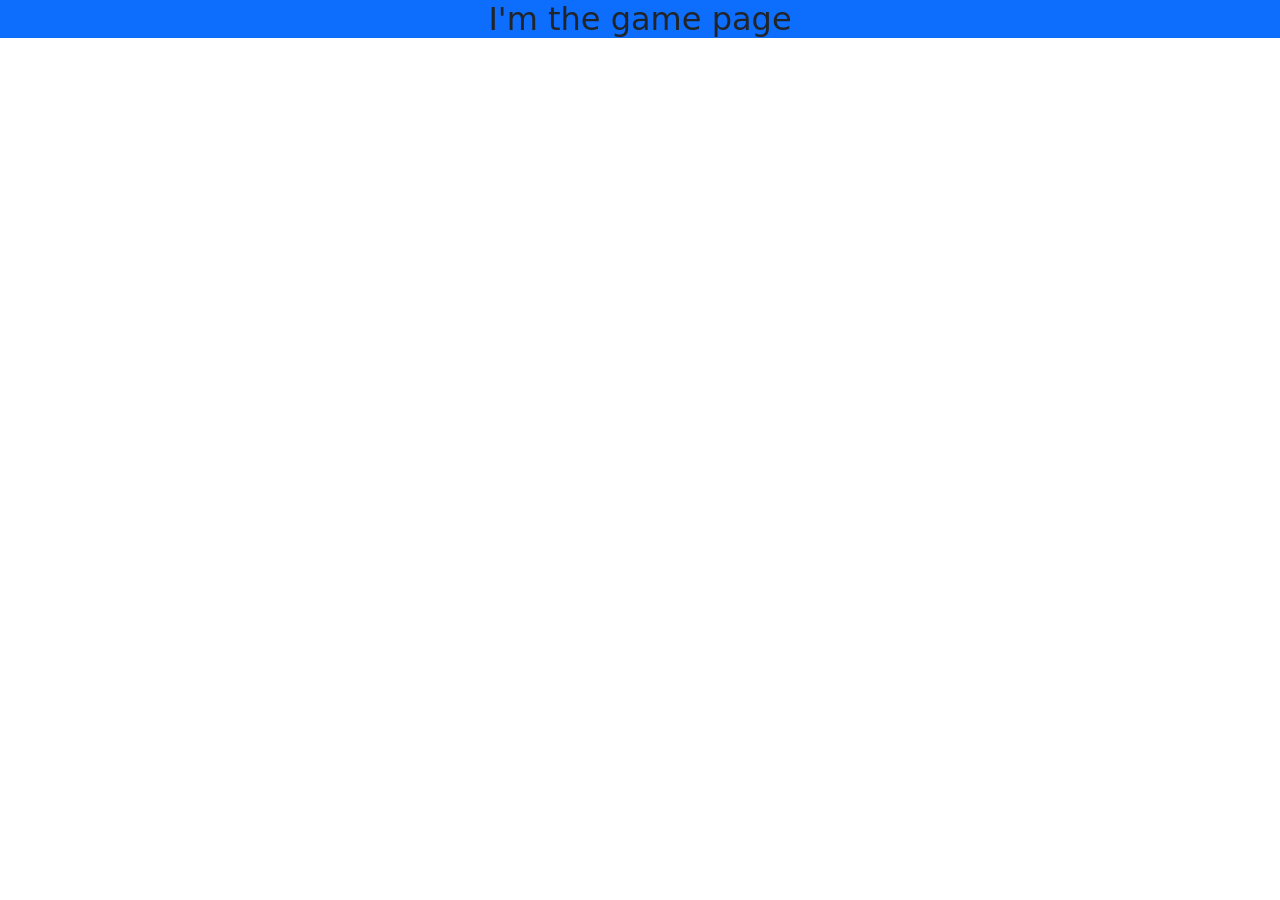
<file: html/game.html>
<!DOCTYPE html>
<html lang="en">
<head>
    <meta charset="UTF-8">
    <meta name="viewport" content="width=device-width, initial-scale=1.0">
    <meta rel="stylesheet" href="../CSS/gameStyle.css">
    <link rel="stylesheet" href="../bootstrap-5.3.8-dist/css/bootstrap.css">
    <title>Document</title>
</head>
<body>
    <h2 class="text-center text-gray bg-primary">I'm the game page</h2>
</body>
</html>
</file>
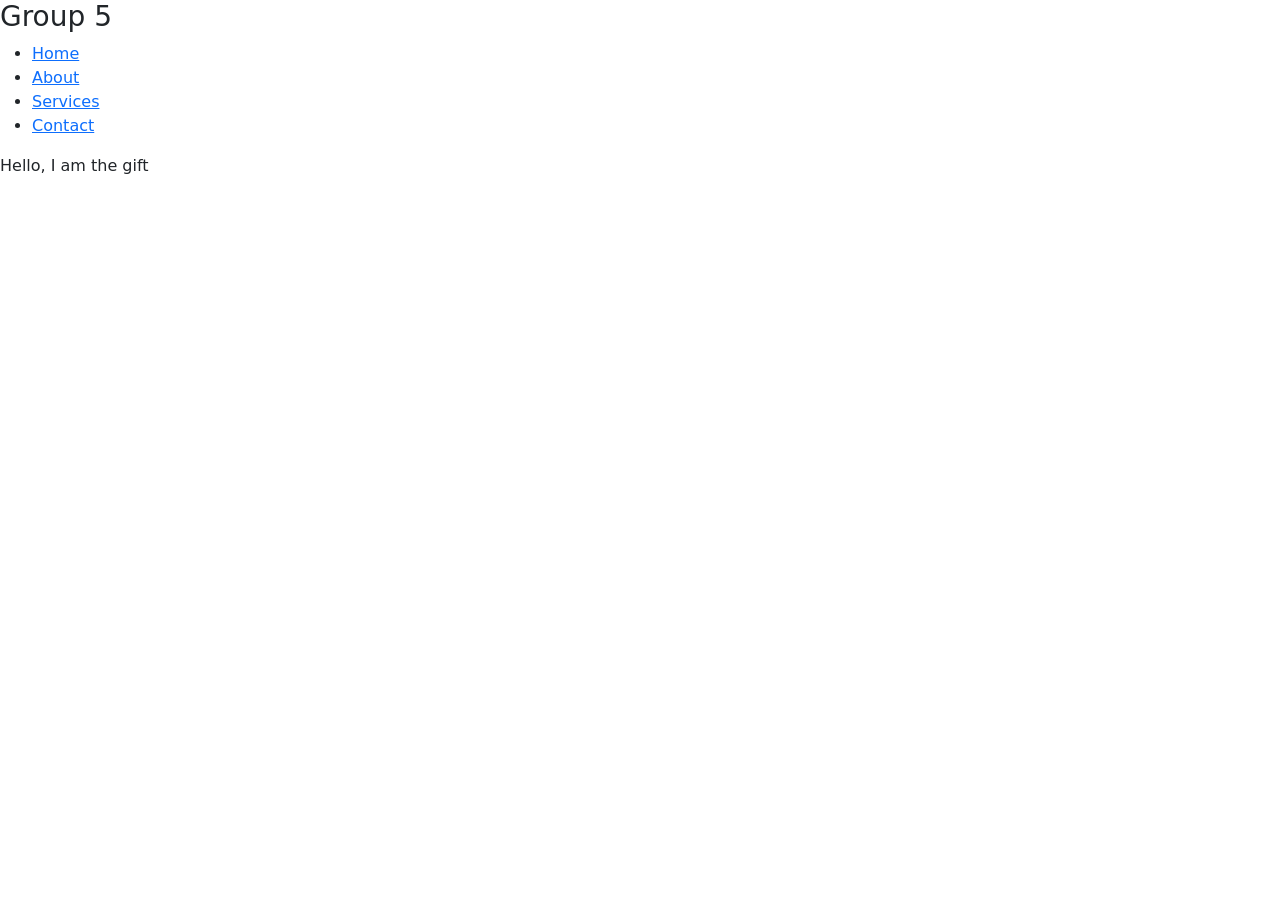
<file: html/gift.html>
<!DOCTYPE html>
<html lang="en">
<head>
    <meta charset="UTF-8">
    <meta name="viewport" content="width=device-width, initial-scale=1.0">
    <meta rel="stylesheet" href="../CSS/style.css">
    <link rel="stylesheet" href="../bootstrap-5.3.8-dist/css/bootstrap-reboot.css">
    <title>Document</title>
</head>
<body>
    <header id="header">
    <div class="container">
        <div id="logo">
            <h3>Group 5</h3></div>
        <nav class="navbar">
            <ul>
                <li><a href="#home">Home</a></li>
                <li><a href="#about" itemtype="">About</a></li>
                <li><a href="#services">Services</a></li>
                <li><a href="#contact">Contact</a></li>
            </ul>
        </nav>
    </div>
    </header>
    <main>
        <div class="container">
        <p class="text-center mb-5 display-6">Hello, I am the gift</p>
        </div>
    </main>
</body>
</html>
</file>
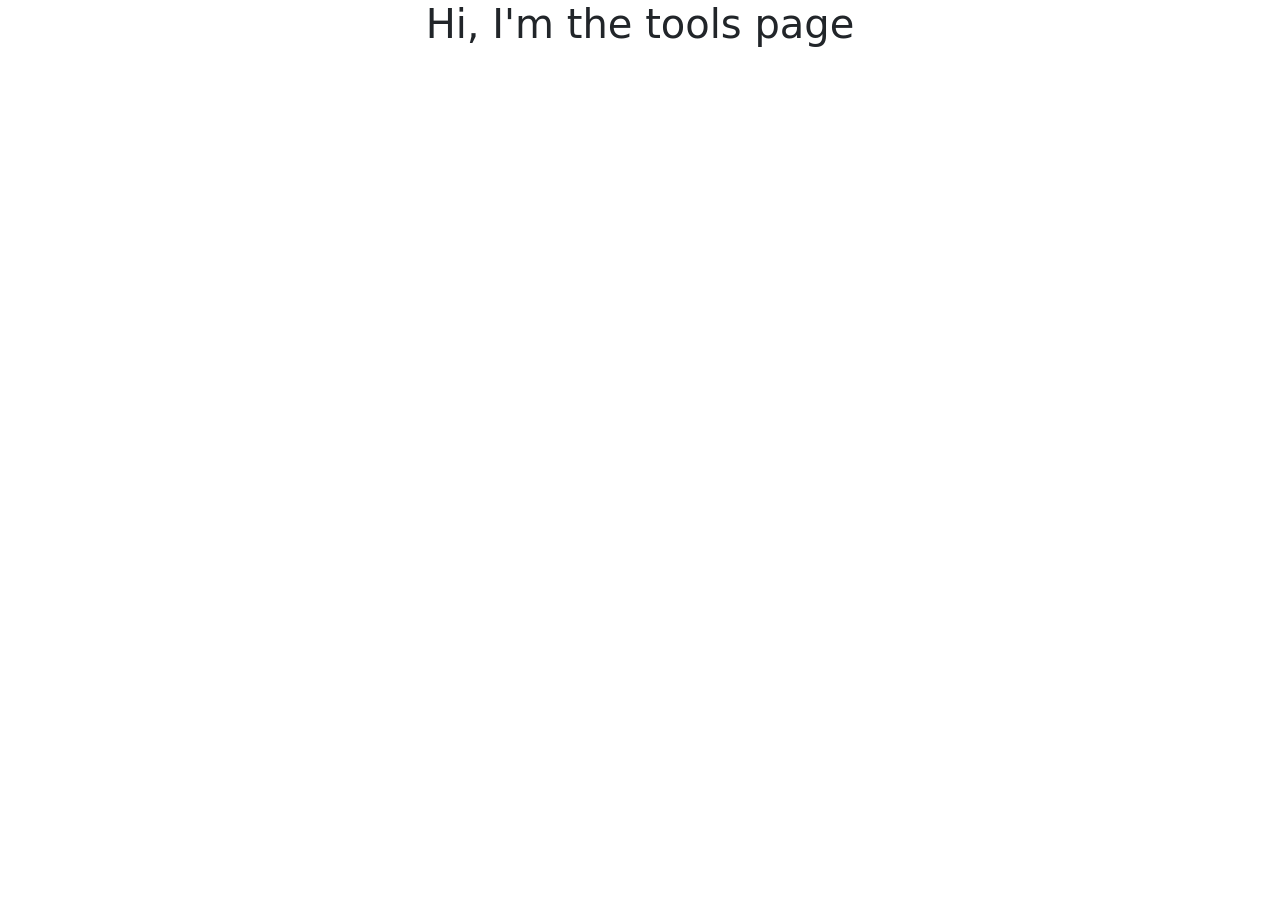
<file: html/studentsTools.Html>
<!DOCTYPE html>
<html lang="en">
<head>
    <meta charset="UTF-8">
    <meta name="viewport" content="width=device-width, initial-scale=1.0">
    <meta rel="stylesheet" href="../CSS/tools.css">
    <link rel="stylesheet" href="../bootstrap-5.3.8-dist/css/bootstrap.css">
    <title>Document</title>
</head>
<body>
    <p class="text-center mb-5 display-6">Hi, I'm the tools page</p>
</body>
</html>
</file>
